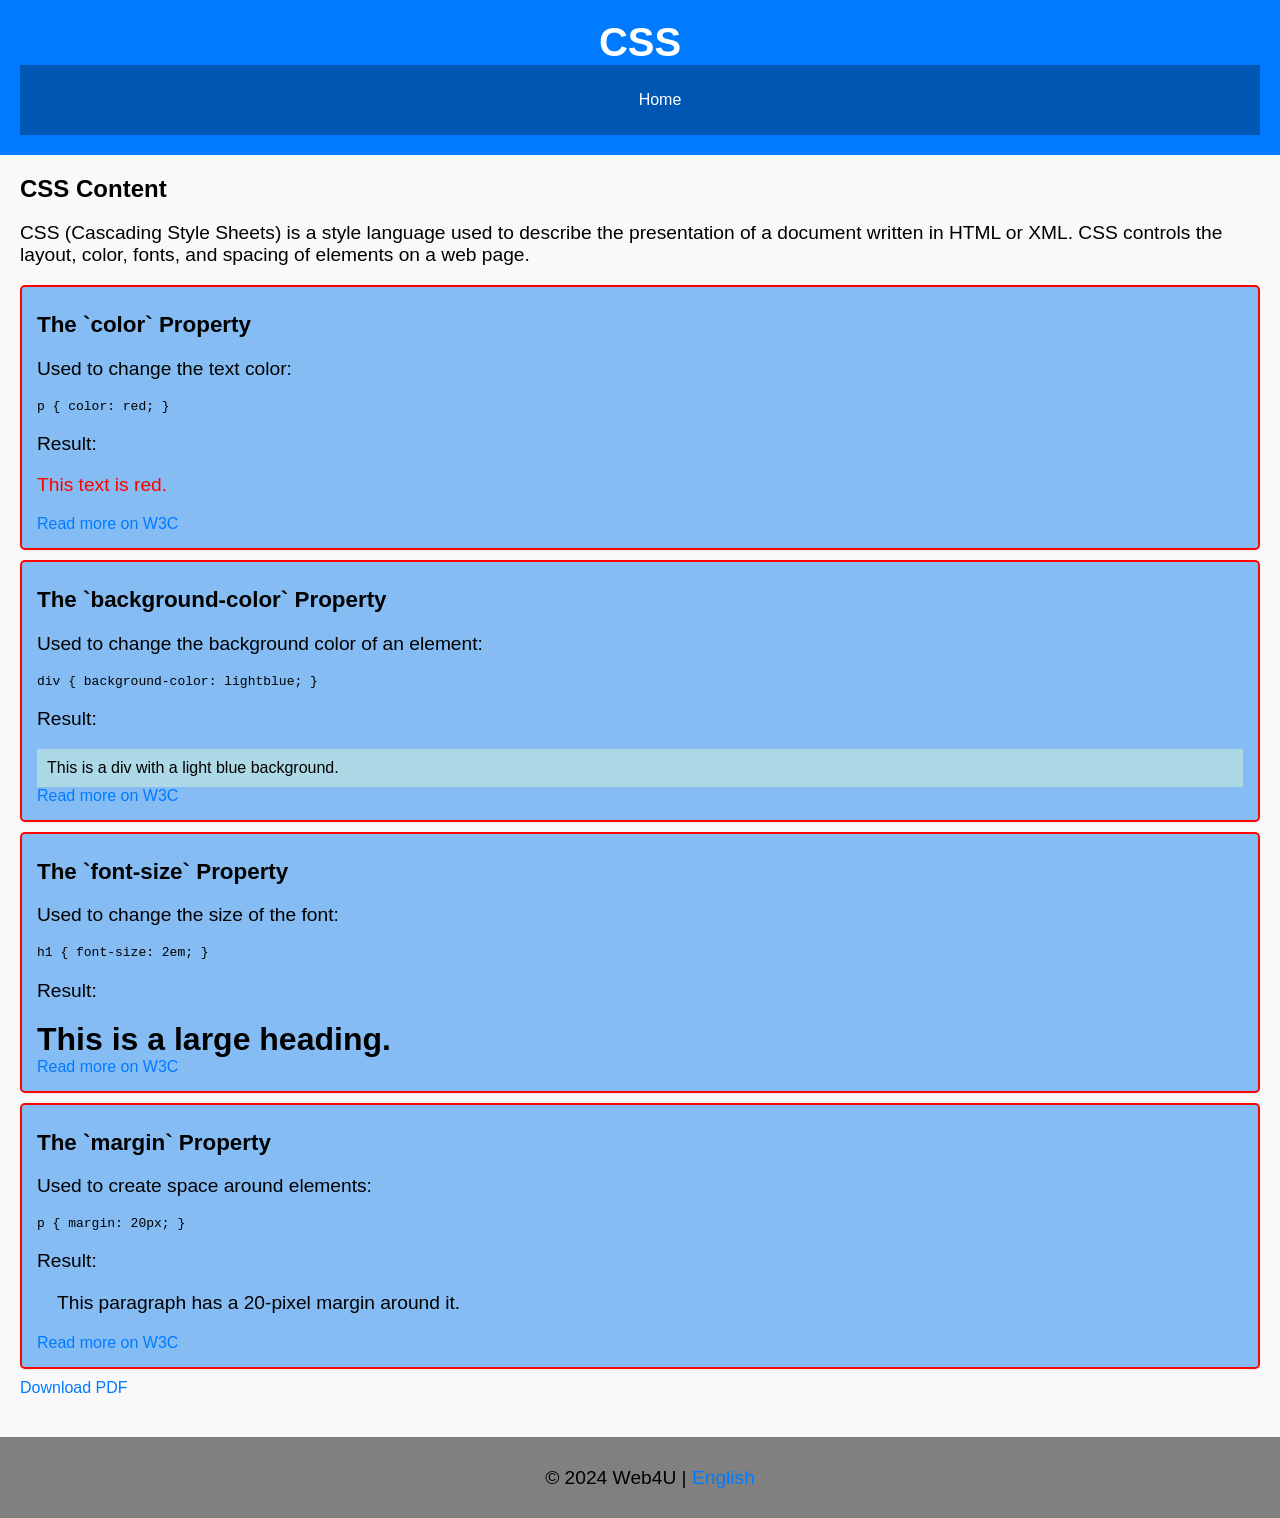
<file: english/CSS english.html>
<!DOCTYPE html>
<html lang="en">
<head>
  <meta charset="UTF-8">
  <meta name="viewport" content="width=device-width, initial-scale=1.0">
  <meta name="description" content="Learn the basic properties of CSS.">
  <title>Web4U - CSS</title>
  <link rel="stylesheet" href="style.css">
</head>
<body>
  <!-- Header with navigation -->
  <header>
    <h1>CSS</h1>
    <nav>
      <ul>
        <li><a href="index.html" title="Go back to the home page">Home</a></li>
      </ul>
    </nav>
  </header>

  <!-- Main content -->
  <main>
    <h2 id="content">CSS Content</h2>
    <p>CSS (Cascading Style Sheets) is a style language used to describe the presentation of a document written in HTML or XML. CSS controls the layout, color, fonts, and spacing of elements on a web page.</p>

    <!-- Property color -->
    <section class="example-box">
      <h3 id="color">The `color` Property</h3>
      <p>Used to change the text color:</p>
      <pre><code>p { color: red; }</code></pre>
      <p>Result:</p>
      <p style="color: red;">This text is red.</p>
      <a href="https://www.w3.org/Style/CSS/" title="Learn more about CSS">Read more on W3C</a>
    </section>

    <!-- Property background-color -->
    <section class="example-box">
      <h3 id="background">The `background-color` Property</h3>
      <p>Used to change the background color of an element:</p>
      <pre><code>div { background-color: lightblue; }</code></pre>
      <p>Result:</p>
      <div style="background-color: lightblue; padding: 10px;">This is a div with a light blue background.</div>
      <a href="https://www.w3.org/Style/CSS/" title="Learn more about CSS">Read more on W3C</a>
    </section>

    <!-- Property font-size -->
    <section class="example-box">
      <h3 id="font-size">The `font-size` Property</h3>
      <p>Used to change the size of the font:</p>
      <pre><code>h1 { font-size: 2em; }</code></pre>
      <p>Result:</p>
      <h1 style="font-size: 2em;">This is a large heading.</h1>
      <a href="https://www.w3.org/Style/CSS/" title="Learn more about CSS">Read more on W3C</a>
    </section>

    <!-- Property margin -->
    <section class="example-box">
      <h3 id="margin">The `margin` Property</h3>
      <p>Used to create space around elements:</p>
      <pre><code>p { margin: 20px; }</code></pre>
      <p>Result:</p>
      <p style="margin: 20px;">This paragraph has a 20-pixel margin around it.</p>
      <a href="https://www.w3.org/Style/CSS/" title="Learn more about CSS">Read more on W3C</a>
    </section>

    <!-- Link to the PDF -->
    <a href="pdfs/css.pdf" title="Download the CSS PDF version" class="download-link">Download PDF</a>
  </main>

  <!-- Footer -->
  <footer>
    <p>© 2024 Web4U | <a href="en/CSS.html">English</a></p>
  </footer>
</body>
</html>
</file>
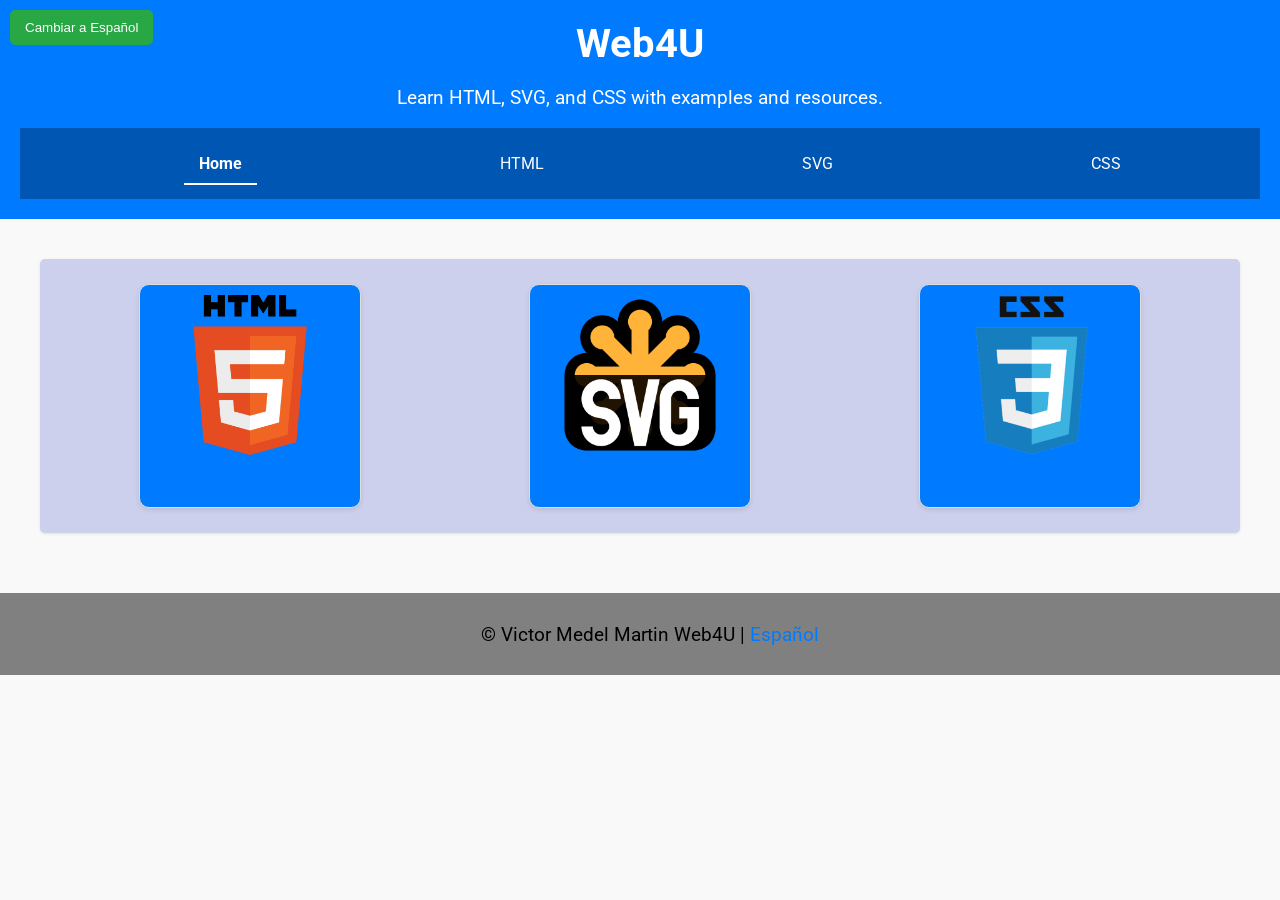
<file: english/index english.html>
<!DOCTYPE html>
<html lang="en">
<head>
  <meta charset="UTF-8">
  <meta name="viewport" content="width=device-width, initial-scale=1.0">
  <meta name="description" content="Web4U: Learn HTML, SVG, and CSS with examples and clear explanations.">
  <title>Web4U - Learn HTML, SVG, and CSS</title>
  <link rel="stylesheet" href="../style.css">
  <link href="https://fonts.googleapis.com/css2?family=Roboto:wght@400;700&display=swap" rel="stylesheet">
</head>
<body>
  <!-- Header with navigation -->
  <header>
    <h1>Web4U</h1>
    <p>Learn HTML, SVG, and CSS with examples and resources.</p>
    <nav>
      <ul>
        <li><a href="index.html" class="active">Home</a></li>
        <li><a href="HTML.html">HTML</a></li>
        <li><a href="SVG.html">SVG</a></li>
        <li><a href="CSS.html">CSS</a></li>
      </ul>
    </nav>
  </header>

  <!-- Botón para volver al español -->
  <button id="toSpanish" style="
    position: fixed;
    top: 10px;
    left: 10px;
    padding: 10px 15px;
    background-color: #28A745;
    color: white;
    border: none;
    border-radius: 5px;
    cursor: pointer;
  ">Cambiar a Español</button>

  <!-- Main section -->
  <main>
    

    <!-- Content thumbnails -->
    <section class="thumbnails">
      <article>
        <a href="HTML.html" title="Go to the HTML page">
          <img src="../imagenes/hmtl logo.png" alt="HTML Logo">
          <h2>HTML</h2>
        </a>
      </article>
      <article>
        <a href="SVG.html" title="Go to the SVG page">
          <img src="../imagenes/svglogo.png" alt="SVG Logo">
          <h2>SVG</h2>
        </a>
      </article>
      <article>
        <a href="CSS.html" title="Go to the CSS page">
          <img src="../imagenes/csslogo2.png" alt="CSS Logo">
          <h2>CSS</h2>
        </a>
      </article>
    </section>
  </main>

  <!-- Footer with language switch option -->
  <footer>
    <p>© Victor Medel Martin Web4U | <a href="../index.html" title="Switch to Spanish">Español</a></p>
  </footer>

  <!-- JavaScript para el cambio de idioma -->
  <script>
    const toSpanishButton = document.getElementById('toSpanish');
    
    toSpanishButton.addEventListener('click', () => {
      window.location.href = '../index.html';
    });
  </script>
</body>
</html>
</file>
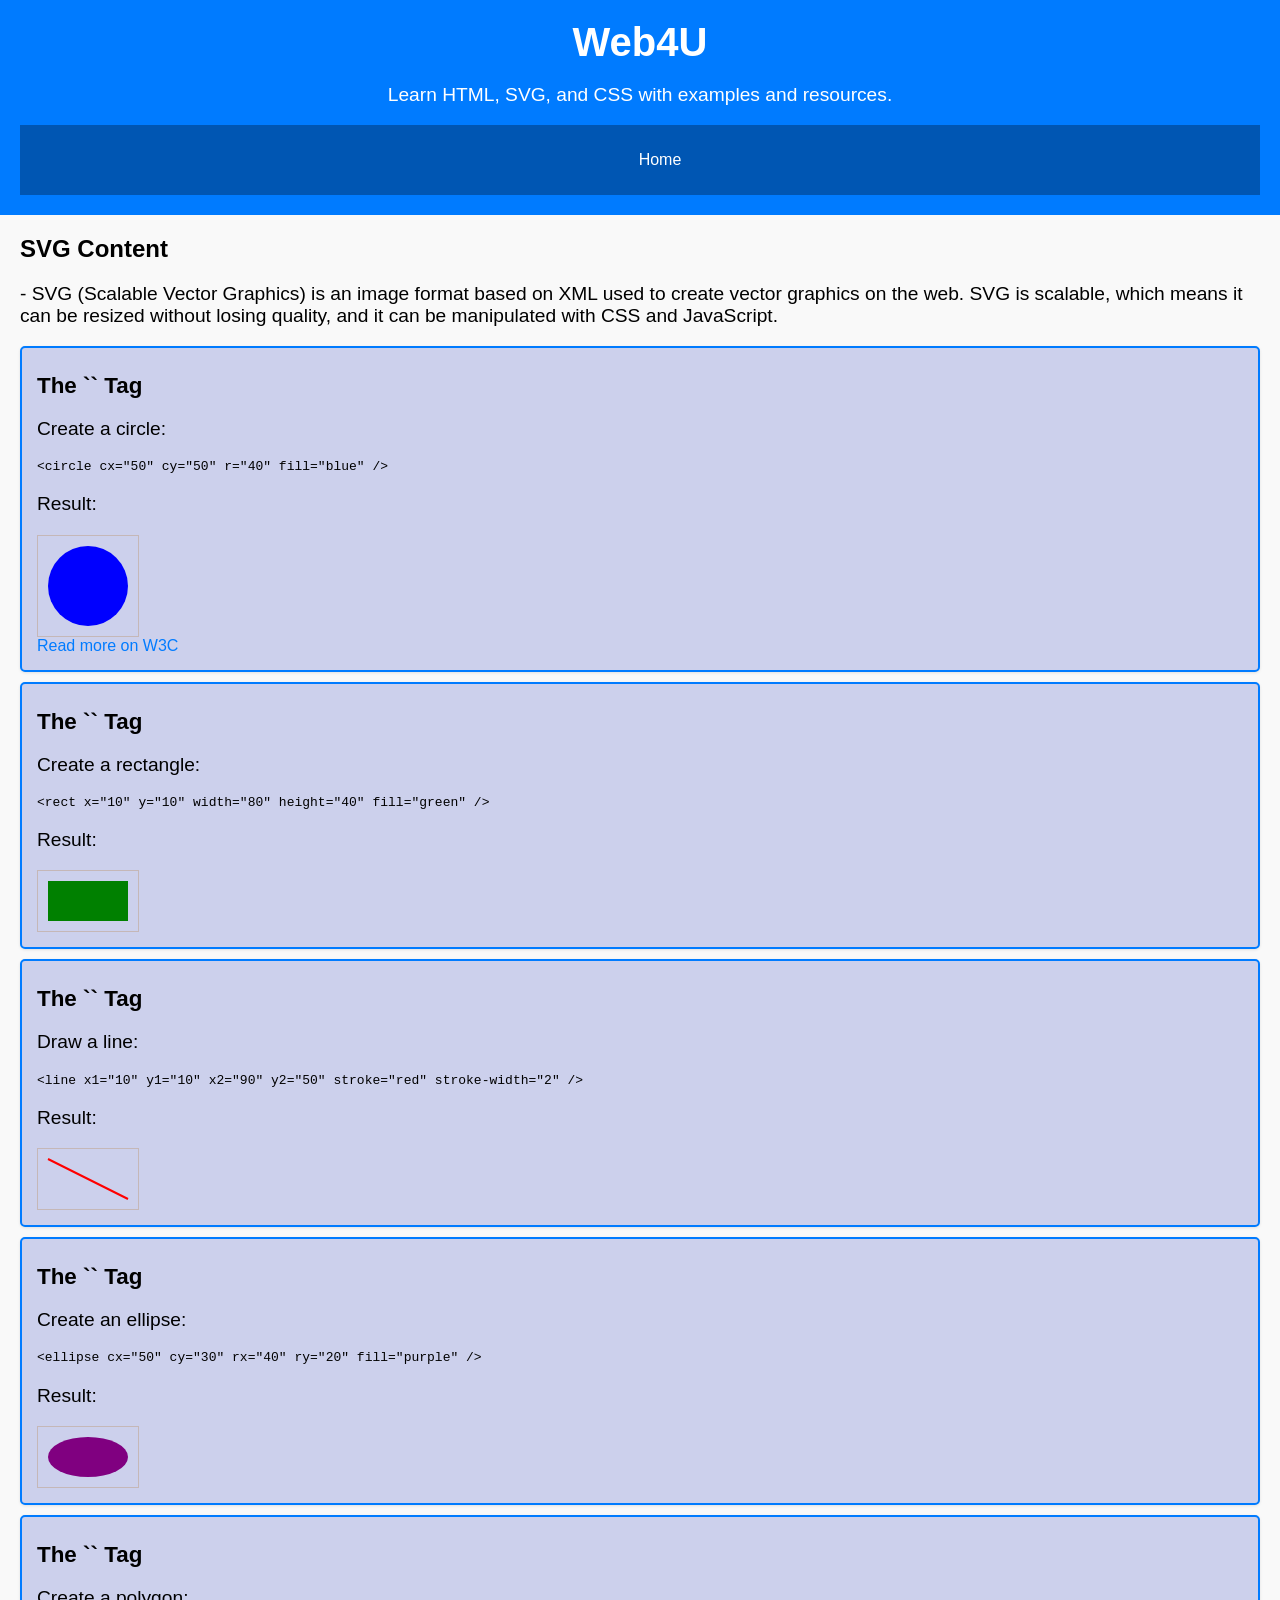
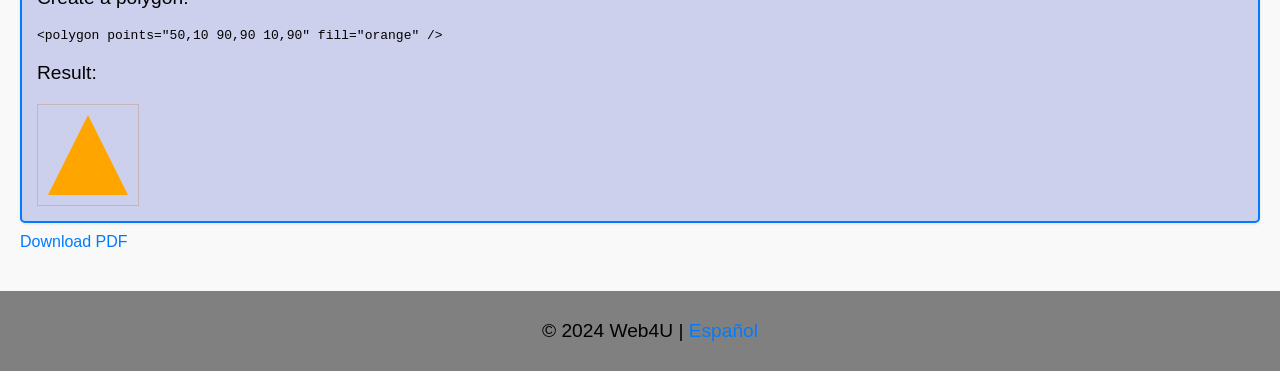
<file: english/SVG english.html>
<!DOCTYPE html>
<html lang="en">
<head>
  <meta charset="UTF-8">
  <meta name="viewport" content="width=device-width, initial-scale=1.0">
  <meta name="description" content="Web4U: Learn HTML, SVG, and CSS with examples and clear explanations.">
  <title>Web4U - Learn HTML, SVG, and CSS</title>
  <link rel="stylesheet" href="style.css">
</head>
<body>
  <header>
    <h1>Web4U</h1>
    <p>Learn HTML, SVG, and CSS with examples and resources.</p>
    <nav>
      <ul>
        <li><a href="index.html" title="Go back to the home page">Home</a></li>
      </ul>
    </nav>
  </header>

  <main>
    <h2 id="content">SVG Content</h2>
    <p>- SVG (Scalable Vector Graphics) is an image format based on XML used to create vector graphics on the web. SVG is scalable, which means it can be resized without losing quality, and it can be manipulated with CSS and JavaScript.</p>

    <section class="svg-example">
      <h3 id="circle">The `<circle>` Tag</h3>
      <p>Create a circle:</p>
      <pre><code>&lt;circle cx="50" cy="50" r="40" fill="blue" /&gt;</code></pre>
      <p>Result:</p>
      <svg width="100" height="100">
        <circle cx="50" cy="50" r="40" fill="blue" />
      </svg>
      <a href="https://www.w3.org/TR/SVG2/" title="Learn more about SVG">Read more on W3C</a>
    </section>

    <section class="svg-example">
      <h3 id="rectangle">The `<rect>` Tag</h3>
      <p>Create a rectangle:</p>
      <pre><code>&lt;rect x="10" y="10" width="80" height="40" fill="green" /&gt;</code></pre>
      <p>Result:</p>
      <svg width="100" height="60">
        <rect x="10" y="10" width="80" height="40" fill="green" />
      </svg>
    </section>

    <section class="svg-example">
      <h3 id="line">The `<line>` Tag</h3>
      <p>Draw a line:</p>
      <pre><code>&lt;line x1="10" y1="10" x2="90" y2="50" stroke="red" stroke-width="2" /&gt;</code></pre>
      <p>Result:</p>
      <svg width="100" height="60">
        <line x1="10" y1="10" x2="90" y2="50" stroke="red" stroke-width="2" />
      </svg>
    </section>

    <section class="svg-example">
      <h3 id="ellipse">The `<ellipse>` Tag</h3>
      <p>Create an ellipse:</p>
      <pre><code>&lt;ellipse cx="50" cy="30" rx="40" ry="20" fill="purple" /&gt;</code></pre>
      <p>Result:</p>
      <svg width="100" height="60">
        <ellipse cx="50" cy="30" rx="40" ry="20" fill="purple" />
      </svg>
    </section>

    <section class="svg-example">
      <h3 id="polygon">The `<polygon>` Tag</h3>
      <p>Create a polygon:</p>
      <pre><code>&lt;polygon points="50,10 90,90 10,90" fill="orange" /&gt;</code></pre>
      <p>Result:</p>
      <svg width="100" height="100">
        <polygon points="50,10 90,90 10,90" fill="orange" />
      </svg>
    </section>

    <a href="pdfs/svg.pdf" title="Download the SVG PDF version">Download PDF</a>
  </main>

  <footer>
    <p>© 2024 Web4U | <a href="en/index.html" title="Switch to Spanish">Español</a></p>
  </footer>
</body>
</html>
</file>
<file: english/style.css>
body {
    font-family: 'Roboto', sans-serif; /* Cambiado a 'Roboto' como fuente principal */
    background-color: #f9f9f9;
    margin: 0;
    padding: 0;
}

header {
    background-color: #007bff; /* Color de fondo del encabezado */
    color: #fff;
    padding: 20px;
    text-align: center;
}

h1 {
    margin: 0;
    font-size: 2.5em; /* Tamaño del título principal */
}

p {
    font-size: 1.2em; /* Tamaño del texto */
}

nav {
    background-color: #0056b3; /* Color de fondo del menú */
    padding: 10px;
}

nav ul {
    list-style: none;
    display: flex;
    justify-content: space-around;
}

nav a {
    color: white;
    text-decoration: none;
    padding: 10px 15px;
}

nav a:hover {
    background-color: #004494;
    border-radius: 5px;
}

/* Resaltar página activa */
nav a.active {
    font-weight: bold;
    border-bottom: 2px solid #fff;
}

main {
    padding: 20px; /* Espaciado interno del main */
}

.featured {
    background-color: #e7f3ff;
    padding: 20px;
    border-radius: 5px;
    margin-bottom: 20px;
}

.thumbnails {
    display: flex;
    justify-content: space-around; /* Espaciado uniforme entre artículos */
    flex-wrap: wrap; /* Permitir que los artículos se ajusten en varias filas */
    margin: 20px;
}

article {
    background-color: #007bff; /* Color de fondo de los artículos */
    border: 1px solid #ddd;
    border-radius: 10px; /* Bordes redondeados */
    box-shadow: 0 2px 5px rgba(0, 0, 0, 0.1); /* Sombra para un efecto de elevación */
    text-align: center;
    margin: 10px;
    padding: 10px;
    width: 200px; /* Ancho fijo para los artículos */
    transition: transform 0.2s; /* Transición suave para el efecto hover */
}

article:hover {
    transform: scale(1.05); /* Efecto de aumento al pasar el ratón */
}

img {
    max-width: 80%; /* Asegura que la imagen no exceda el ancho del artículo */
    height: auto; /* Mantiene la proporción de la imagen */
    margin-bottom: 10px; /* Espacio entre la imagen y el título */
}

h2 {
    font-size: 1.5em; /* Tamaño del texto del título del artículo */
    margin: 0; /* Eliminar margen superior */
}

h3 {
    font-size: 1.4em; /* Tamaño del texto del título de sección */
    margin: 10px 0; /* Margen superior e inferior */
}

a {
    color: #007bff; /* Color del enlace */
    text-decoration: none; /* Sin subrayado */
}

a:hover {
    text-decoration: underline; /* Subrayado al pasar el ratón */
}

/* Estilo del pie de página */
footer {
    background-color: #0056b3; /* Fondo azul oscuro */
    color: white;
    padding: 10px;
    text-align: center;
    margin-top: 20px;
    position: relative;
    bottom: 0;
    width: 100%;
}

footer {
    text-align: center;
    padding: 10px;
    background-color: grey; /* Color de fondo del pie de página */
    color: black;
}

/* Estilos específicos para SVG */
svg {
    border: 1px solid #c5b7b7; /* Borde gris para el SVG */
    margin-top: 10px; /* Margen superior */
    display: block; /* Asegura que el SVG se centre */
}

/* Estilos para secciones */
section {
    background-color: #ccd0ec; /* Fondo blanco para secciones */
    border-radius: 5px;
    padding: 15px;
    margin: 10px 0;
    box-shadow: 0 1px 3px rgba(0, 0, 0, 0.1); /* Sombra sutil */
}

/* Estilos para los ejemplos prácticos de SVG */
.svg-example {
    border: 2px solid #007bff; /* Borde azul para los ejemplos */
    border-radius: 5px;
    padding: 15px;
}

/* Estilos para los recuadros de ejemplos */
.example-box {
    border: 2px solid #ff0202; /* Borde azul */
    border-radius: 5px; /* Bordes redondeados */
    padding: 15px; /* Espaciado interno */
    margin: 10px 0; /* Margen superior e inferior */
    background-color: #84bcf3; /* Fondo claro para los ejemplos */
    box-shadow: 0 1px 3px rgba(209, 51, 51, 0.1); /* Sombra sutil */
}
</file>
<file: style.css>
body {
    font-family: 'Roboto', sans-serif; /* Cambiado a 'Roboto' como fuente principal */
    background-color: #f9f9f9;
    margin: 0;
    padding: 0;
}

header {
    background-color: #007bff; /* Color de fondo del encabezado */
    color: #fff;
    padding: 20px;
    text-align: center;
}

h1 {
    margin: 0;
    font-size: 2.5em; /* Tamaño del título principal */
}

p {
    font-size: 1.2em; /* Tamaño del texto */
}

nav {
    background-color: #0056b3; /* Color de fondo del menú */
    padding: 10px;
}

nav ul {
    list-style: none;
    display: flex;
    justify-content: space-around;
}

nav a {
    color: white;
    text-decoration: none;
    padding: 10px 15px;
}

nav a:hover {
    background-color: #004494;
    border-radius: 5px;
}

/* Resaltar página activa */
nav a.active {
    font-weight: bold;
    border-bottom: 2px solid #fff;
}

main {
    padding: 20px; /* Espaciado interno del main */
}

.featured {
    background-color: #e7f3ff;
    padding: 20px;
    border-radius: 5px;
    margin-bottom: 20px;
}

.thumbnails {
    display: flex;
    justify-content: space-around; /* Espaciado uniforme entre artículos */
    flex-wrap: wrap; /* Permitir que los artículos se ajusten en varias filas */
    margin: 20px;
}

article {
    background-color: #007bff; /* Color de fondo de los artículos */
    border: 1px solid #ddd;
    border-radius: 10px; /* Bordes redondeados */
    box-shadow: 0 2px 5px rgba(0, 0, 0, 0.1); /* Sombra para un efecto de elevación */
    text-align: center;
    margin: 10px;
    padding: 10px;
    width: 200px; /* Ancho fijo para los artículos */
    transition: transform 0.2s; /* Transición suave para el efecto hover */
}

article:hover {
    transform: scale(1.05); /* Efecto de aumento al pasar el ratón */
}

img {
    max-width: 80%; /* Asegura que la imagen no exceda el ancho del artículo */
    height: auto; /* Mantiene la proporción de la imagen */
    margin-bottom: 10px; /* Espacio entre la imagen y el título */
}

h2 {
    font-size: 1.5em; /* Tamaño del texto del título del artículo */
    margin: 0; /* Eliminar margen superior */
}

h3 {
    font-size: 1.4em; /* Tamaño del texto del título de sección */
    margin: 10px 0; /* Margen superior e inferior */
}

a {
    color: #007bff; /* Color del enlace */
    text-decoration: none; /* Sin subrayado */
}

a:hover {
    text-decoration: underline; /* Subrayado al pasar el ratón */
}

/* Estilo del pie de página */
footer {
    background-color: #0056b3; /* Fondo azul oscuro */
    color: white;
    padding: 10px;
    text-align: center;
    margin-top: 20px;
    position: relative;
    bottom: 0;
    width: 100%;
}

footer {
    text-align: center;
    padding: 10px;
    background-color: grey; /* Color de fondo del pie de página */
    color: black;
}

/* Estilos específicos para SVG */
svg {
    border: 1px solid #c5b7b7; /* Borde gris para el SVG */
    margin-top: 10px; /* Margen superior */
    display: block; /* Asegura que el SVG se centre */
}

/* Estilos para secciones */
section {
    background-color: #ccd0ec; /* Fondo blanco para secciones */
    border-radius: 5px;
    padding: 15px;
    margin: 10px 0;
    box-shadow: 0 1px 3px rgba(0, 0, 0, 0.1); /* Sombra sutil */
}

/* Estilos para los ejemplos prácticos de SVG */
.svg-example {
    border: 2px solid #007bff; /* Borde azul para los ejemplos */
    border-radius: 5px;
    padding: 15px;
}

/* Estilos para los recuadros de ejemplos */
.example-box {
    border: 2px solid #ff0202; /* Borde azul */
    border-radius: 5px; /* Bordes redondeados */
    padding: 15px; /* Espaciado interno */
    margin: 10px 0; /* Margen superior e inferior */
    background-color: #84bcf3; /* Fondo claro para los ejemplos */
    box-shadow: 0 1px 3px rgba(209, 51, 51, 0.1); /* Sombra sutil */
}
</file>
